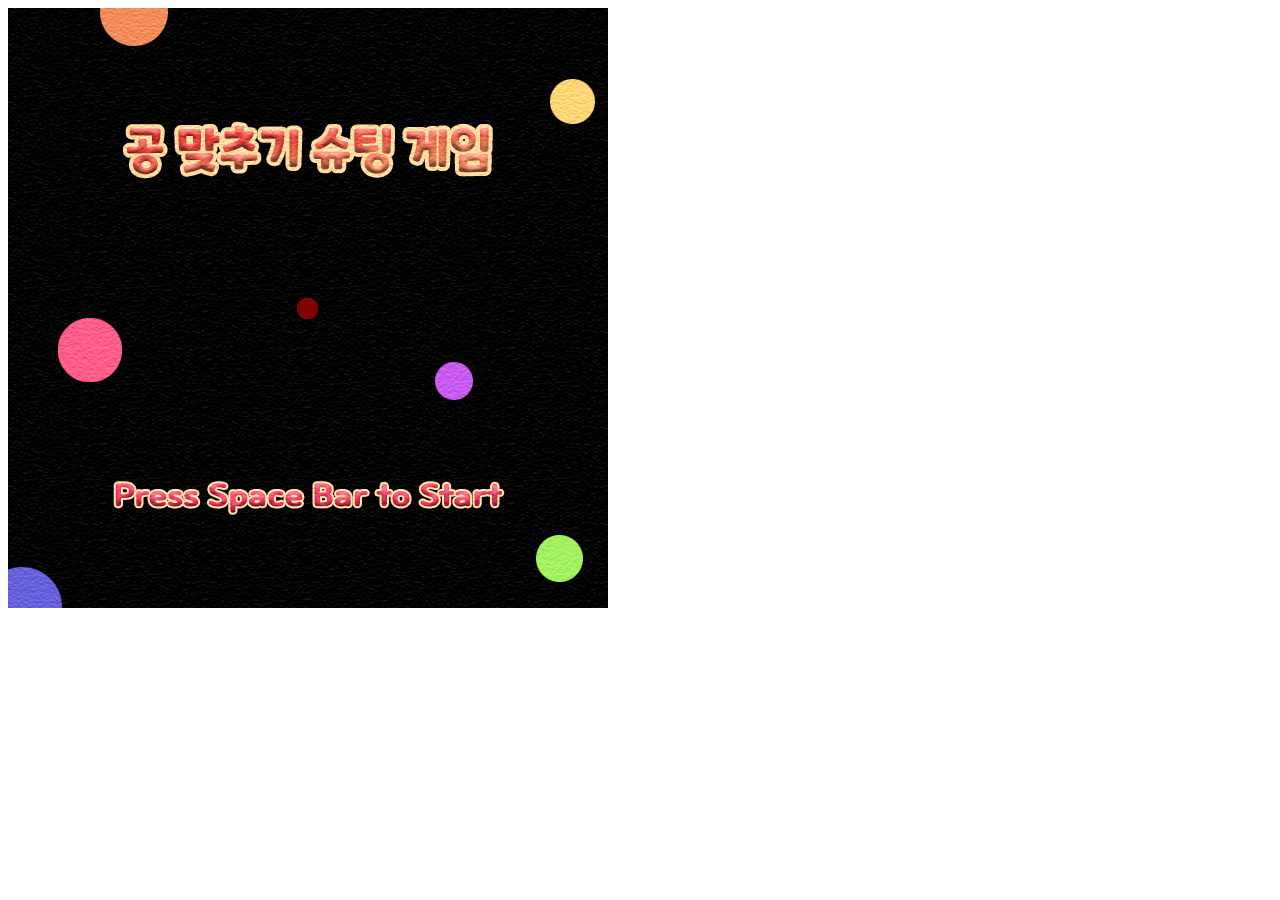
<file: 13w_슈팅게임/index.html>
<!DOCTYPE html>
<html lang="en">
<head>
    <meta charset="UTF-8">
    <meta http-equiv="X-UA-Compatible" content="IE=edge">
    <meta name="viewport" content="width=device-width, initial-scale=1.0">
    <title>Document</title>
    
</head>
<body>
    <canvas id="main_canvas" width="600" height="600" style="background-image: url('title.png');"></canvas>
    <script src="./Player.js"></script>
    <script src="./Monster.js"></script>
    <script src="./Bullet.js"></script>
    <script src="./GameManager.js"></script>
    <script src="./GameObjectManager.js"></script>
    <script src="./Main.js"></script>
</body>
</html>
</file>
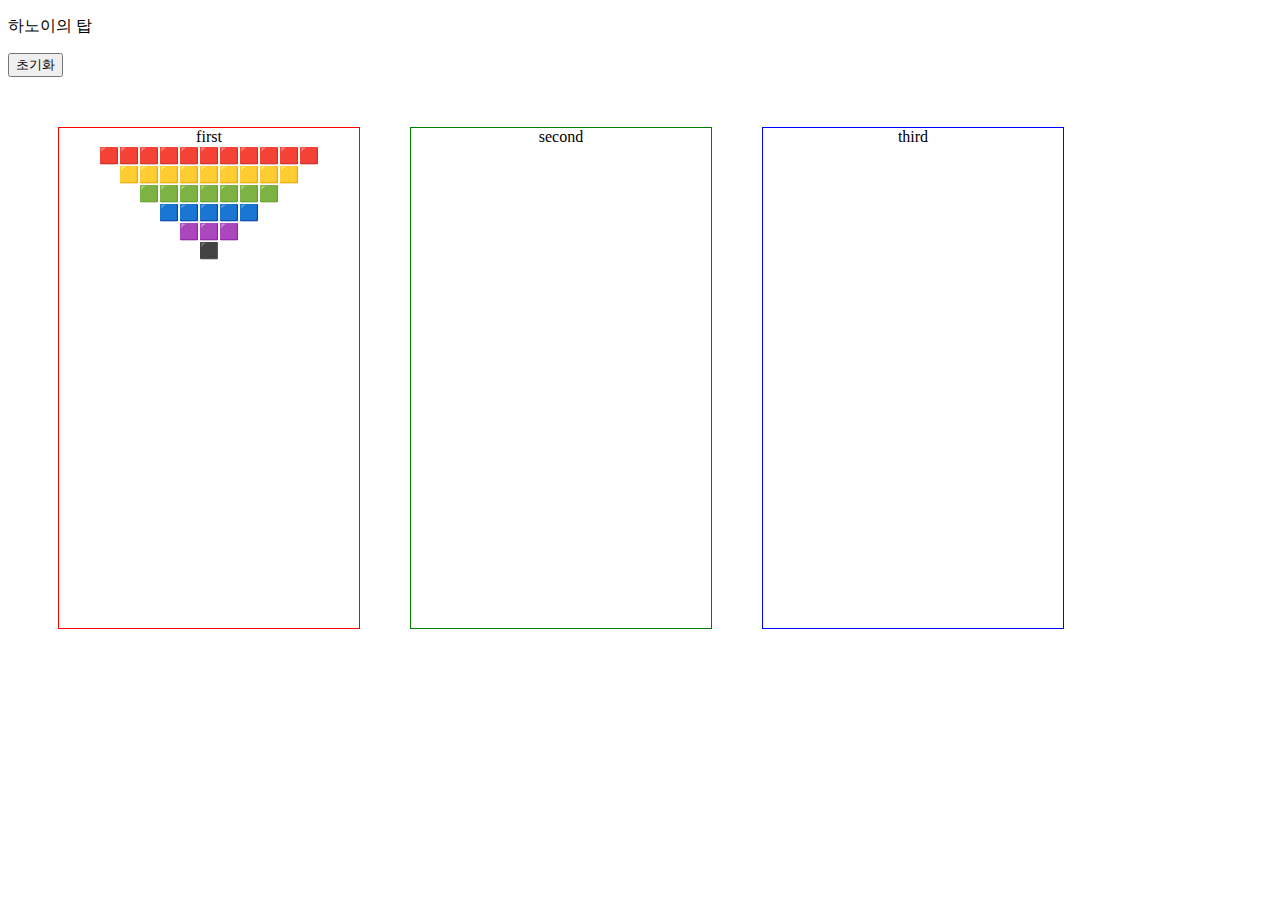
<file: 5w/index.html>
<!DOCTYPE html>
<html lang="ko">
<head>
    <meta charset="UTF-8">
    <meta http-equiv="X-UA-Compatible" content="IE=edge">
    <meta name="viewport" content="width=device-width, initial-scale=1.0">
    <title>Test Hint</title>
    <script src="Hanoi.js"></script>
    <link rel="stylesheet" href="style.css" type="text/css"/>
</head>
<body>
    <p> 하노이의 탑 </p>
    <form id="form_box" method="get" action="form-action.html">
        <!-- <label><input id="radio_toRight" type="radio" name="hanoi"></label> -->
        <!-- <label><input id="radio_toLeft" type="radio" name="hanoi"></label> -->

            <!-- <input id="button_submit" type="button" value="Move" onclick="Move();"> -->
            <input id="button_reset" type="button" value="초기화" onclick="Init();">
    </form>
    <div class="parent">
        <div class="first">first
            <div class="floor floor01" id= "red" ><div>🟥🟥🟥🟥🟥🟥🟥🟥🟥🟥🟥</div></div>
            <div class="floor floor02" id= "yellow" > <div>🟨🟨🟨🟨🟨🟨🟨🟨🟨</div></div>
            <div class="floor floor03" id= "green" ><div>🟩🟩🟩🟩🟩🟩🟩</div></div>
            <div class="floor floor04" id= "blue" ><div>🟦🟦🟦🟦🟦</div></div>
            <div class="floor floor05" id= "purple" ><div>🟪🟪🟪</div></div>
            <div class="floor floor06" id= "black" ><div>⬛️</div></div>
        </div>
        <div class="second">second</div>
        <div class="third">third</div>
    </div>
</body>
</html>
</file>
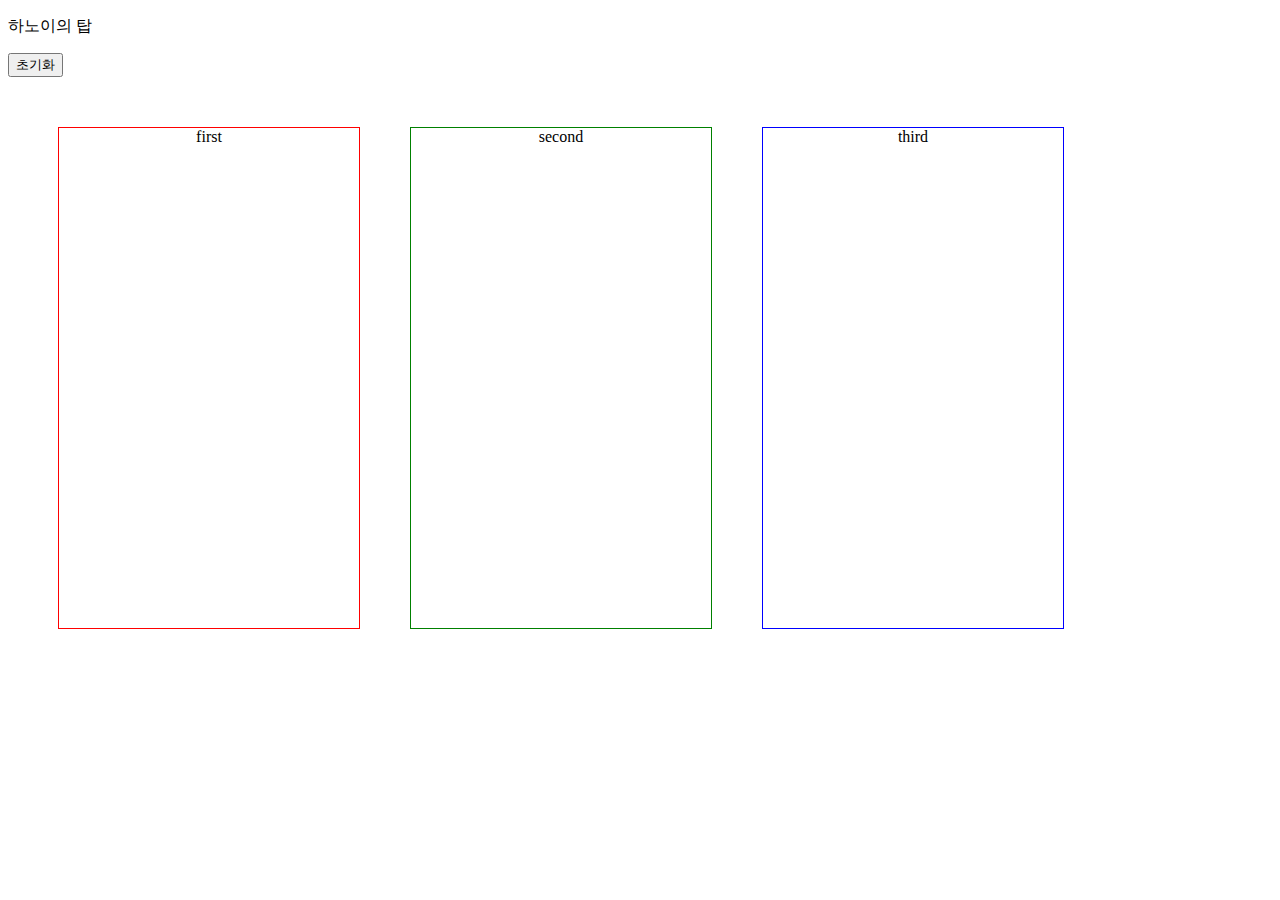
<file: 7w/index.html>
<!DOCTYPE html>
<html lang="ko">
<head>
    <meta charset="UTF-8">
    <meta http-equiv="X-UA-Compatible" content="IE=edge">
    <meta name="viewport" content="width=device-width, initial-scale=1.0">
    <title>Test Hint</title>
    <script src="Hanoi.js"></script>
    <link rel="stylesheet" href="style.css" type="text/css"/>
</head>
<body>
    <p> 하노이의 탑 </p>
    <form id="form_box" method="get" action="form-action.html">
        <!-- <label><input id="radio_toRight" type="radio" name="hanoi"></label> -->
        <!-- <label><input id="radio_toLeft" type="radio" name="hanoi"></label> -->

        <!-- <input id="button_submit" type="button" value="Move" onclick="Move();"> -->
        <input id="button_reset" type="button" value="초기화" onclick="Init();">
    </form>
    <div class="parent">
        <div class="area" id="firstArea" onclick="firstAreaClick()">first
            <div id= "first_f1"></div>
            <div id= "first_f2"></div>
            <div id= "first_f3"></div>
            <div id= "first_f4"></div>
            <div id= "first_f5"></div>
            <div id= "first_f6"></div>
        </div>
        <div class="area" id="secondArea" onclick="secondAreaClick()">second
            <div id= "second_f1"></div>
            <div id= "second_f2"></div>
            <div id= "second_f3"></div>
            <div id= "second_f4"></div>
            <div id= "second_f5"></div>
            <div id= "second_f6"></div>
        </div>
        <div class="area" id="thirdArea" onclick="thirdAreaClick()">third
            <div id= "third_f1"></div>
            <div id= "third_f2"></div>
            <div id= "third_f3"></div>
            <div id= "third_f4"></div>
            <div id= "third_f5"></div>
            <div id= "third_f6"></div>
        </div>
    </div>
</body>
</html>
</file>
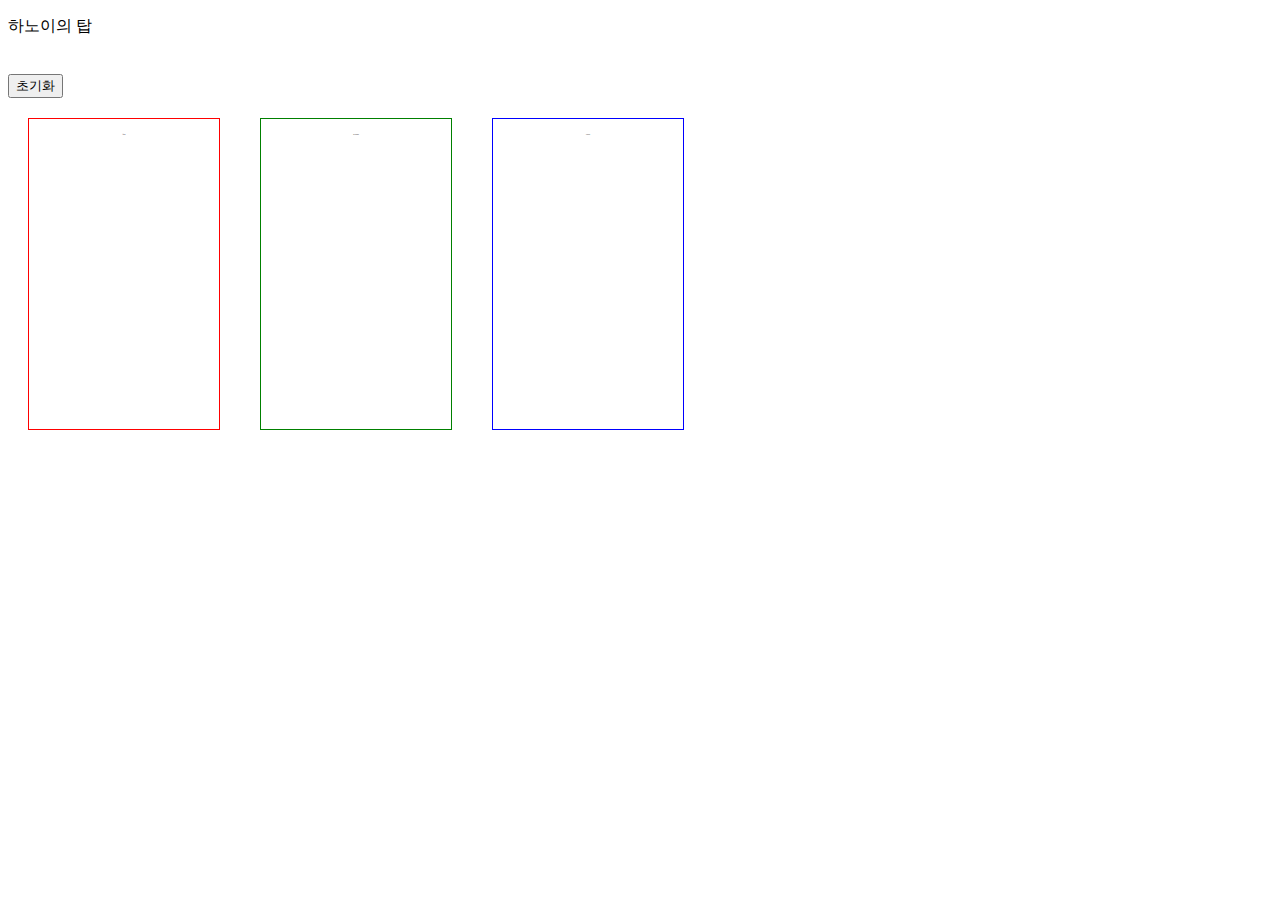
<file: 8w_hanoi/hanoi/index.html>
<!DOCTYPE html>
<html lang="en">
<head>
    <meta charset="UTF-8">
    <meta http-equiv="X-UA-Compatible" content="IE=edge">
    <meta name="viewport" content="width=device-width, initial-scale=1.0">
    <link href="style.css" rel="stylesheet" type="text/css">
    <script src="Hanoi.js"></script>
    <title>Document</title>
</head>
<body>
    <p>하노이의 탑</p>
    <div id ="clearText">
        　
    </div>
    <form id="form_box"method="get" action="form-action.html">
        <input id="btn_reset" type="button" value="초기화" onclick="Init();"  >
    </form>
    <div class="parent">
        <div id ="first" onclick="OnClickDiv(firstArr,1);">
            first
        </div>
        
        <div id ="second" onclick="OnClickDiv(secondArr,2);">
            second
        </div>

        <div id ="third" onclick="OnClickDiv(thirdArr,3);">
            third
        </div>
    </div>


    
    
</body>
</html>
</file>
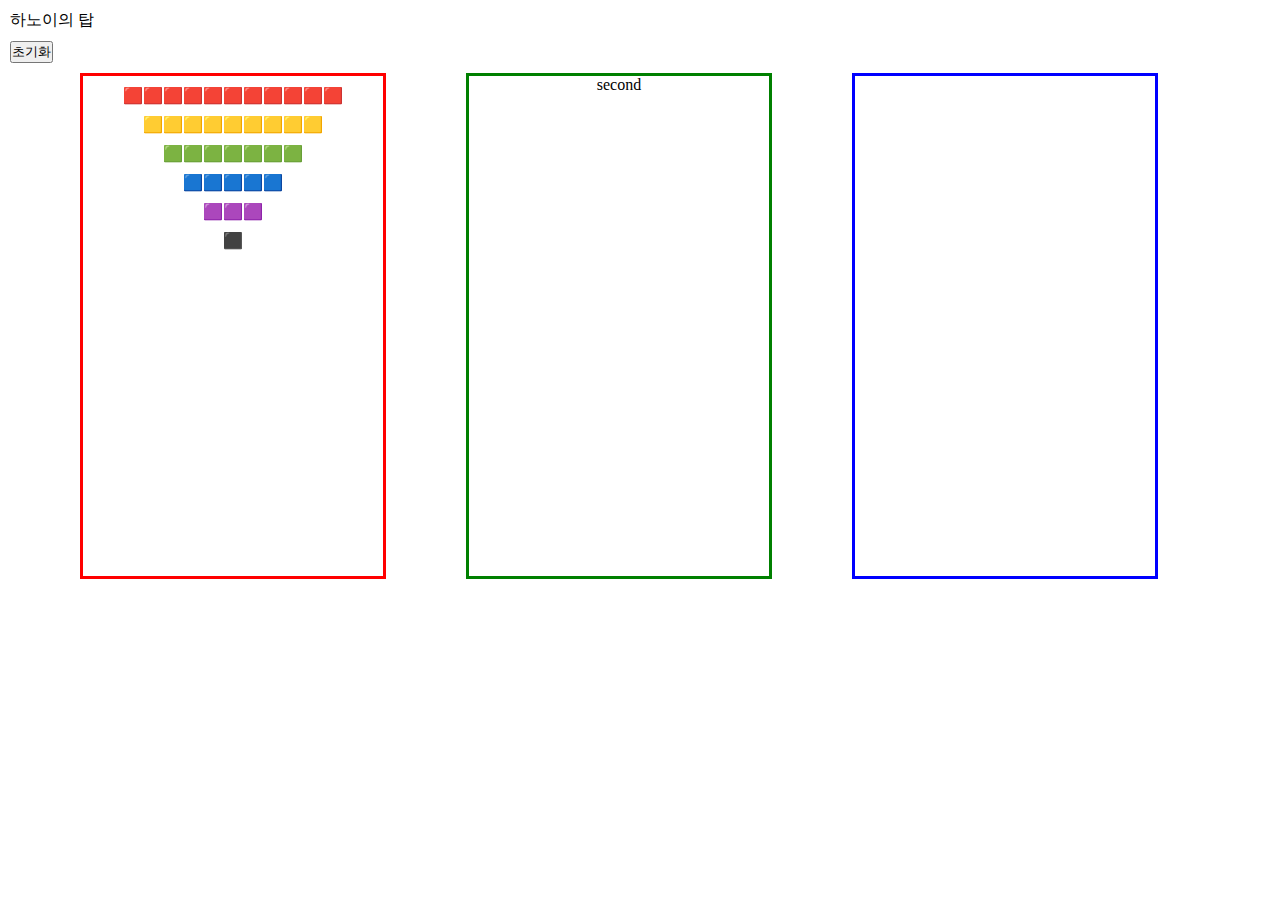
<file: 4w/hanoi_01.html>
<!DOCTYPE html>
<html lang="en">
<head>
    <meta charset="UTF-8">
    <meta http-equiv="X-UA-Compatible" content="IE=edge">
    <meta name="viewport" content="width=device-width, initial-scale=1.0">
    <title>hanoi</title>
    <style>
        *{margin: 0; padding: 0;}
        .div1{margin: 10px;}
        button{margin-top: 10px;}

        .div2_1{width: 300px; height: 500px; float: left; margin-left: 80px;}
        .first{border: 3px solid red;}
        .second{border: 3px solid green;}
        .third{border: 3px solid blue;}
        .div2_2{text-align: center;}

        .floor{text-align: center; margin-top: 10px;}
    </style>
</head>
<body>
    <div class="div1">
        <div>하노이의 탑</div>
        <button>초기화</button>
    </div>
    <div class="div2">

        <div class="div2_1 first">
            <div class="floor floor01">
                <div class="red">🟥🟥🟥🟥🟥🟥🟥🟥🟥🟥🟥</div>
            </div>
            <div class="floor floor02">
                <div class="yellow">🟨🟨🟨🟨🟨🟨🟨🟨🟨</div>
            </div>
            <div class="floor floor03">
                <div class="green">🟩🟩🟩🟩🟩🟩🟩</div>
            </div>
            <div class="floor floor04">
                <div class="blue">🟦🟦🟦🟦🟦</div>
            </div>
            <div class="floor floor05">
                <div class="purple">🟪🟪🟪</div>
            </div>
            <div class="floor floor06">
                <div class="black">⬛️</div>
            </div>
        </div>
        
        <div class="div2_1 second">
            <div class="div2_2">second</div>
        </div>

        <div class="div2_1 third"></div>
    </div>
</body>
</html>
</file>
<file: 5w/style.css>
.first {
    border:1px solid red;
    width: 300px;
    height: 500px;
    float: left;
    margin-top: 50px;
    margin-left: 50px; 
    text-align: center;
}

.second {
    border:1px solid green;
    width: 300px;
    height: 500px;
    float: left;
    margin-top: 50px;
    margin-left: 50px; 
    text-align: center;
}

.third {
    border:1px solid blue;
    width: 300px;
    height: 500px;
    float: left;
    margin-top: 50px;
    margin-left: 50px;
    text-align: center; 
}
</file>
<file: 7w/style.css>
.area {
    width: 300px;
    height: 500px;
    float: left;
    margin-top: 50px;
    margin-left: 50px; 
    text-align: center;
}

#firstArea {
    border:1px solid red;
}

#secondArea {
    border: 1px solid green;
}

#thirdArea {
    border: 1px solid blue;
}

#f1 #f2 #f3 #f4 #f5 #f6 {
    display: none;
    width: 300px;
}
</file>
<file: 8w_hanoi/hanoi/style.css>
.parent {
    font-size:2px;
  }
#first {
    width:180px;
    height:300px; 
    float:left; 
    margin:20px; 
    border:solid red; 
    border-width:1px; 
    text-align:center;
    line-height:10em;
    padding:5px;
  }
  
#second {
    width:180px;
    height:300px; 
    float:left; 
    margin:20px; 
    border:solid green; 
    border-width:1px; 
    text-align:center;
    line-height:10em;
    padding:5px;
  }
#third {
    width:180px;
    height:300px; 
    float:left; 
    margin:20px; 
    border:solid blue; 
    border-width:1px; 
    text-align:center;
    line-height:10em;
    padding:5px;
  }
</file>
